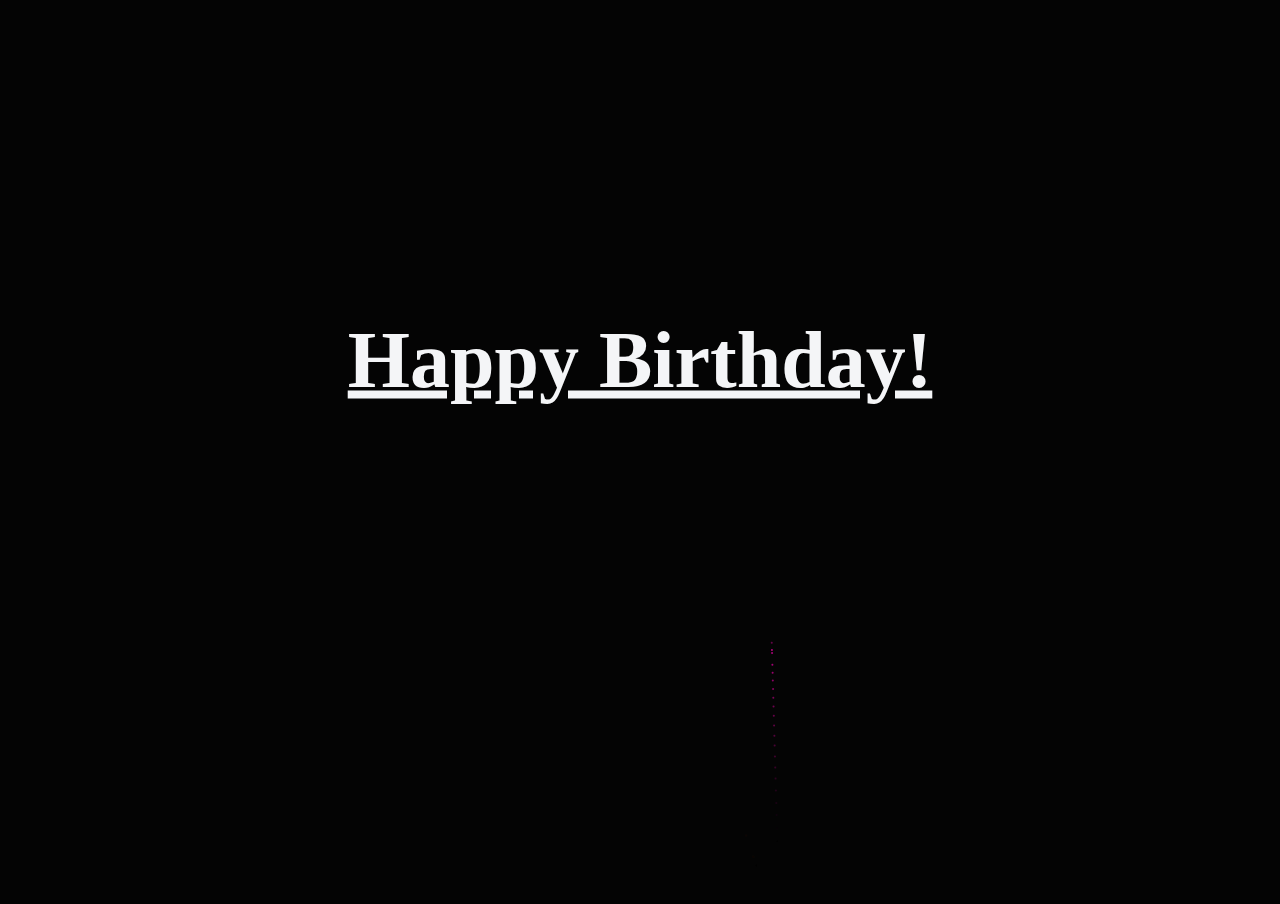
<file: index.html>
<!DOCTYPE html>
<html lang="en">
  <head>
    <meta charset="UTF-8" />
    <meta name="viewport" content="width=device-width, initial-scale=1.0" />
    <title>Happy Birthday</title>
    <link rel="stylesheet" href="styles2.css" />
    <!-- Link to your custom CSS file -->
  </head>
  <body>
    <a href="shecantaffordthisbutmaybeican.html" class="heading"
      >Happy Birthday!</a
    >
    <audio autoplay loop>
      <source src="birthdaysong.mp3" type="audio/mp3" />
    </audio>
    <canvas id="birthday" href="shecantaffordthisbutmaybeican.html"> </canvas>
    <script src="script.js"></script>
  </body>
</html>
</file>
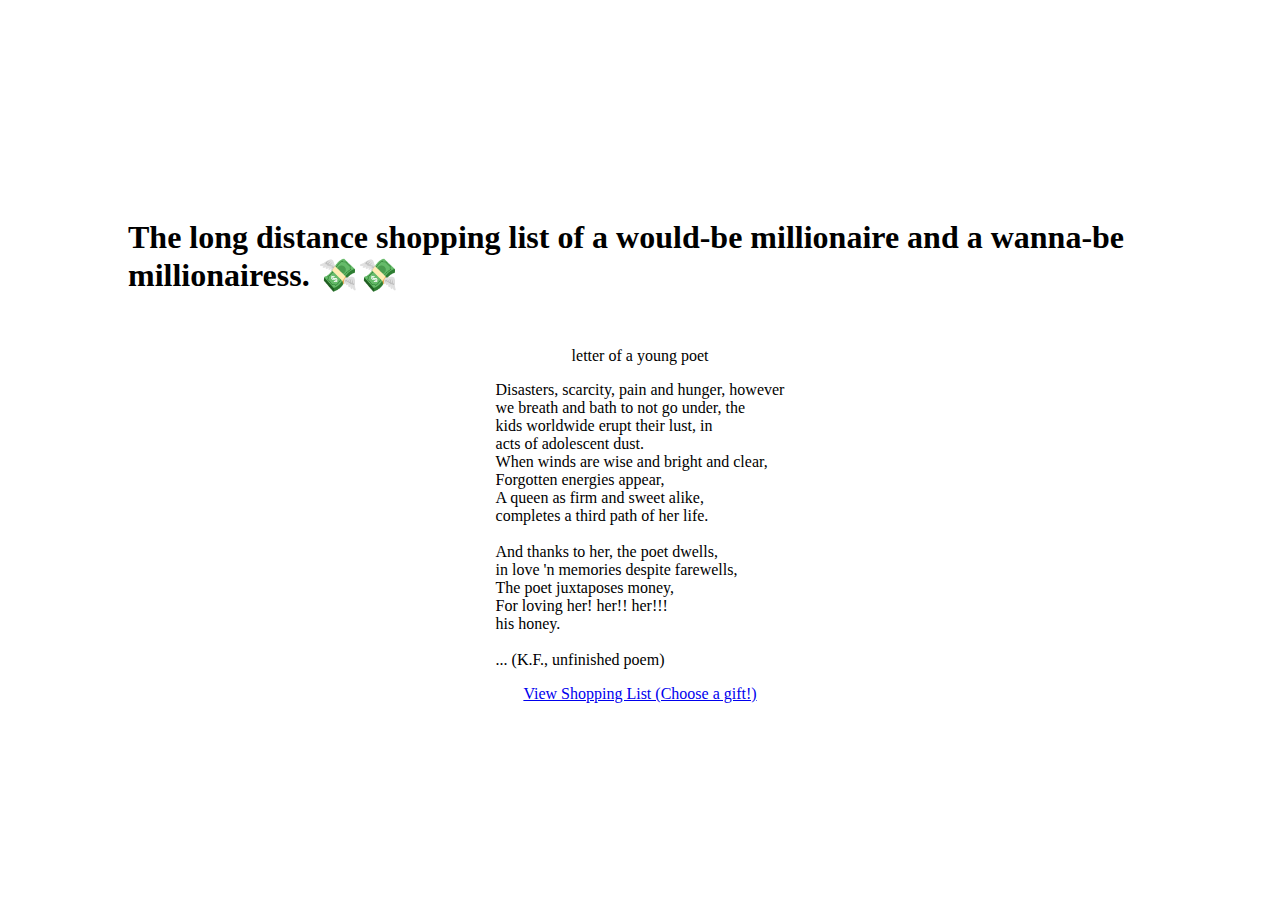
<file: shecantaffordthisbutmaybeican.html>
<!DOCTYPE html>
<html lang="en">
  <head>
    <meta charset="UTF-8" />
    <meta name="viewport" content="width=device-width, initial-scale=1.0" />
    <title>Happy Birthday</title>
    <link rel="stylesheet" href="styles.css" />
    <!-- Link to your custom CSS file -->
  </head>
  <body>
    <audio autoplay loop>
      <source src="birthdaysong.mp3" type="audio/mp3" />
    </audio>
    <div class="happy">
      <h1>
        The long distance shopping list of a would-be millionaire and a wanna-be
        millionairess. 💸💸
      </h1>
      <p></p>

      letter of a young poet
      <p>
        Disasters, scarcity, pain and hunger, however
        <br />
        we breath and bath to not go under, the
        <br />
        kids worldwide erupt their lust, in
        <br />
        acts of adolescent dust.
        <br />
        When winds are wise and bright and clear,
        <br />
        Forgotten energies appear,
        <br />
        A queen as firm and sweet alike,
        <br />
        completes a third path of her life.
        <br />
        <br />
        And thanks to her, the poet dwells,
        <br />
        in love 'n memories despite farewells,
        <br />
        The poet juxtaposes money,
        <br />
        For loving her! her!! her!!!
        <br />
        his honey.
        <br />
        <br />... (K.F., unfinished poem)
      </p>
      <a href="pami.html">View Shopping List (Choose a gift!)</a>
    </div>
  </body>
</html>
</file>
<file: styles2.css>
body {
  width: 100%;
  margin: 0;
  background: #020202;
  cursor: crosshair;
}

audio {
  display: none;
}

a {
  position: absolute;
  top: 40%;
  left: 50%;
  transform: translate(-50%, -50%);
  color: #f4f5f7;
  font-family: "Impact,Charcoal,sans-serif";
  font-size: 5em;
  font-weight: 800;
  -webkit-user-select: none;
  user-select: none;
}
h2 {
  position: absolute;
  top: 80%;
  left: 50%;
  transform: translate(-50%, -50%);
  color: #f4f6f7;
  font-family: "Impact,Charcoal,sans-serif";
  font-size: 5em;
  font-weight: 800;
  -webkit-user-select: none;
  user-select: none;
}
</file>
<file: styles.css>
/* styles.css */

body {
  max-width: 80%;
  margin: 0 auto;
}

.feliz {
  text-align: center;
  padding: 20px;
  margin: 98px;
  font-size: 32px;
  color: #38201c;
  font-family: ui-rounded;
}

.us {
  border-radius: 300px;
}

.happy {
  display: flex;
  flex-direction: column;
  align-items: center;
  justify-content: center;
  height: 100vh;
  margin: 0;
}

/* Custom CSS for the carousel */
#imageCarousel {
  margin-top: 20px;
  max-width: 600px;
  margin: 0 auto;
}

.carousel-item img {
  width: 100%;
  height: 100vh;
  object-fit: cover;
}

.carousel-caption {
  color: black;
  background-color: white;
  border-radius: 4px;
  margin: 40px;
}

/* .imagewrapper {
  height: 500px;
  width: 100%;
} */
</file>
